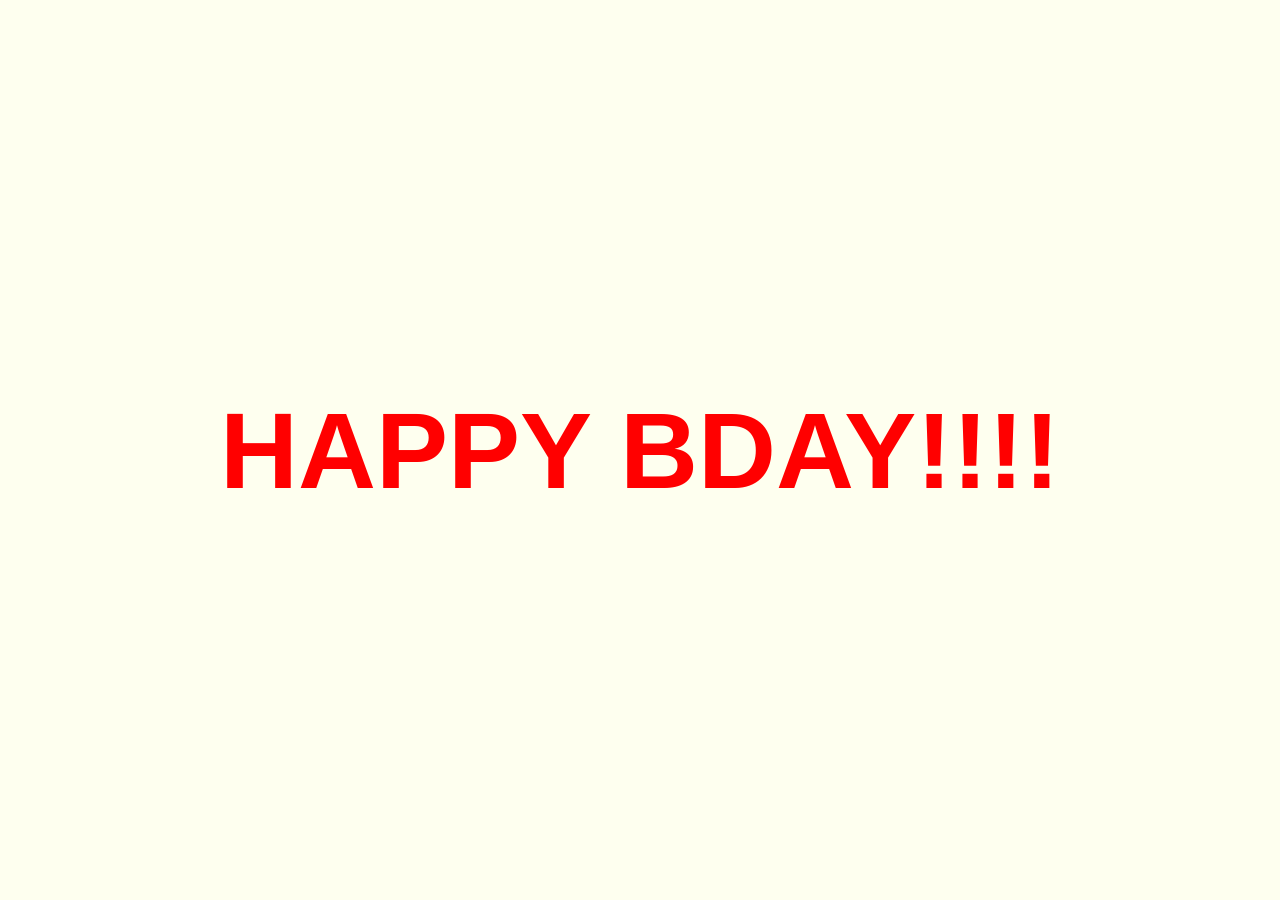
<file: card.html>
<!DOCTYPE html>
<html lang="en">
    <head>
        <title>card</title>
        <link rel="stylesheet" href="styles.css">
        <meta charset="utf-8">
    </head>

    <body>
        <div id="card" class="biiiig">
            <h2 id="message">HAPPY BDAY!!!!</h2>
            
        </div>
    

    </body>
    <script src="script.js"></script>

</html>
</file>
<file: styles.css>
body{
    margin:0%;
    background-color:rgba(254, 255, 239);
    -webkit-text-fill-color: red;
    font-family:'Roboto',sans-serif;

}

@import url('https://fonts.googleapis.com/css2?family=Roboto&display=swap');

h1{
    position:absolute;
    top:40%;
    left:50%;
    transform:translate(-50%,-100%);

}

button{
    position:absolute;
    top:50%;
    left:50%;
    transform:translateX(-50%);
    color:aqua;
    background-color:transparent;
    transition:transform 100ms;
}

button:hover{
    text-decoration-line: underline;
    border-color:aquamarine;
}

.typing{
    width:30ch;
    animation:typing 2s steps(35),blink 0.7s step-end infinite alternate;
    overflow:hidden;
    white-space:nowrap;
    border-right:3px solid;

}

@keyframes typing{
    from{width:0}
}

@keyframes blink{
    50%{
        border-color:transparent;
    }
}

.full{
    opacity:30%;
    margin:0%;
    width:100vw;

}

img{
    width:10vw;
    position:absolute;
    left:50%;
    top:50%;
    transform:translate(-50%,-50%)
}

#word{
    position:absolute;
    top:50%;
    left:40%;
    transform:translate(-50%,-50%);
}

.fill{
    animation-timing-function: ease-in;
    animation-name:full;
    animation-duration:2s;
}

@keyframes fill{
    0%{opacity:0%}
    100%{opacity:100%}

}

.biiiig{
    position:relative;
    display:flex;
    align-items:center;
    justify-content:center;
    font-family:Arial, Helvetica, sans-serif;
    animation: gobig 1.5s ease-in;
    font-size:72px;
    height:100vh;

}

@keyframes gobig{
    0%{transform:scale(0.5);}
    90%{transform:scale(3.0);}
    100%{transform:scale(1.0);}

}

.popin{
    animation:popin 3s ease-in;
}

@keyframes popin{
    0%{opacity:0;transform:scale(0.9)}
    80%{opacity:0.8;transform:scale(1.1)}
    100%{opacity:1;transform:scale(1)}
}
</file>
